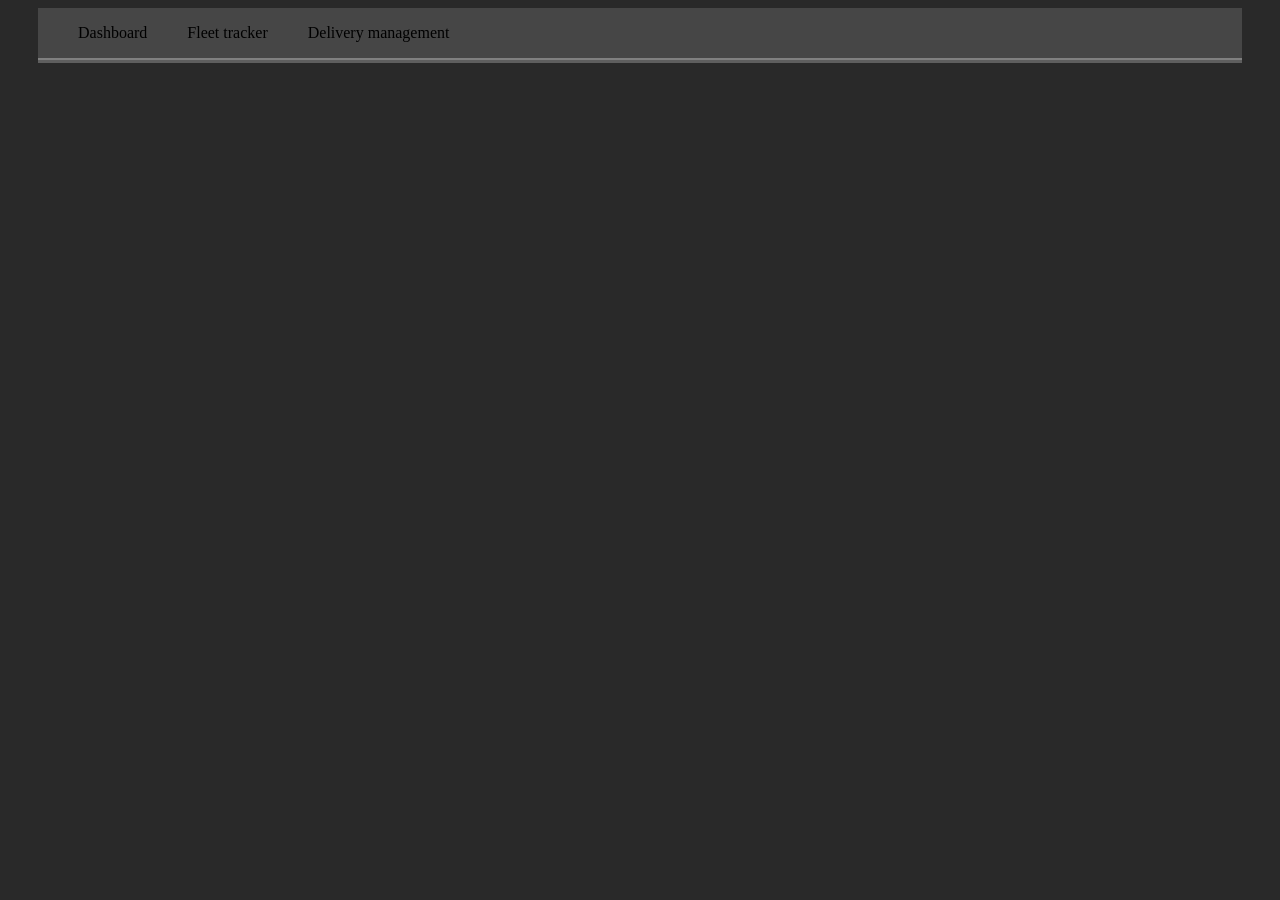
<file: index.html>
<!DOCTYPE html>
<html lang="en">
<head>
    <meta charset="UTF-8">
    <meta name="viewport" content="width=device-width, initial-scale=1.0">
    <title>UMS</title>
    <link rel="stylesheet" href="style.css">
</head>
<body style="background-color: rgb(41, 41, 41);">
   
    <div class="navDiv">
<nav class="sidebar">
<ul>Dashboard</ul>
<ul>Fleet tracker</ul>
<ul>Delivery management</ul>
</nav>
    </div>

    <div>

    </div>
</body>
</html>
</file>
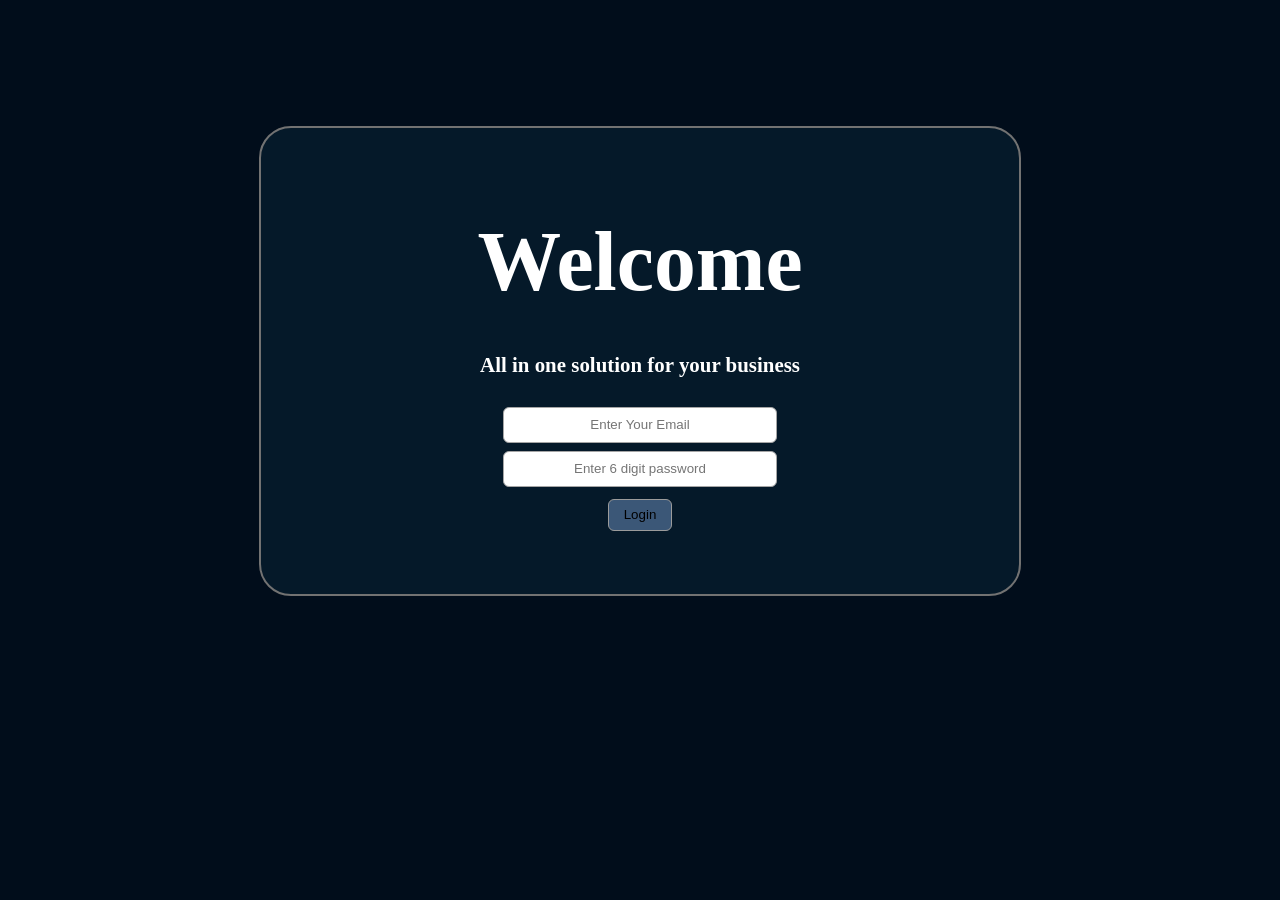
<file: login.html>
<!DOCTYPE html>
<html lang="en">
<head>
    <meta charset="UTF-8">
    <meta name="viewport" content="width=device-width, initial-scale=1.0">
    <title>Welcome To Your UMS</title>
    <link rel="stylesheet" href="style.css">
</head>
<body class="logB">

    <form class="logForm">
        <h1 style="font-size-adjust: 1.2;">Welcome</h1>
        <h4 style="font-size-adjust: 0.6;">All in one solution for your business</h4>
        <input type="email" placeholder="Enter Your Email" name="" id="" required>
        <input type="password" placeholder="Enter 6 digit password" required>
        <button class="btn1">Login</button>
    </form>


</body>
</html>
</file>
<file: style.css>
.sidebar {
   display: flex;
   box-shadow: 0px 2px  grey;
   


}
.navDiv{
    border-bottom: 5px solid rgb(94, 94, 94) ;
    background-color: rgb(70, 70, 70);
    margin: 0px 30px 0px;
}

.logForm{
    width: 50%;
    background-color: rgb(5, 25, 41);
    text-align: center;
   color: rgb(255, 255, 255);
    margin:  10% auto;;
    padding: 5%;
    border-radius: 2rem;
   display: flex;
   flex-direction: column;
   justify-content: center;
   border: 2px solid rgb(114, 114, 114);  
   align-items: center;
   
}

.logForm input:not(.btn1){
    margin-top: 8px;
    padding: 1.5%;
    width: 40%;
    border: 1px solid rgb(165, 165, 165);
    border-radius: 6px;
    text-align: center;
 

}
.btn1{ margin-top: 12px;
    padding: 1.2%;
    width: 10%;
    border: 1px solid rgb(155, 155, 155);
    border-radius: 6px;
    background-color: rgb(59, 87, 119);
    text-decoration: none;

}
.logB{
background-color: rgb(1, 13, 27);

}
</file>
